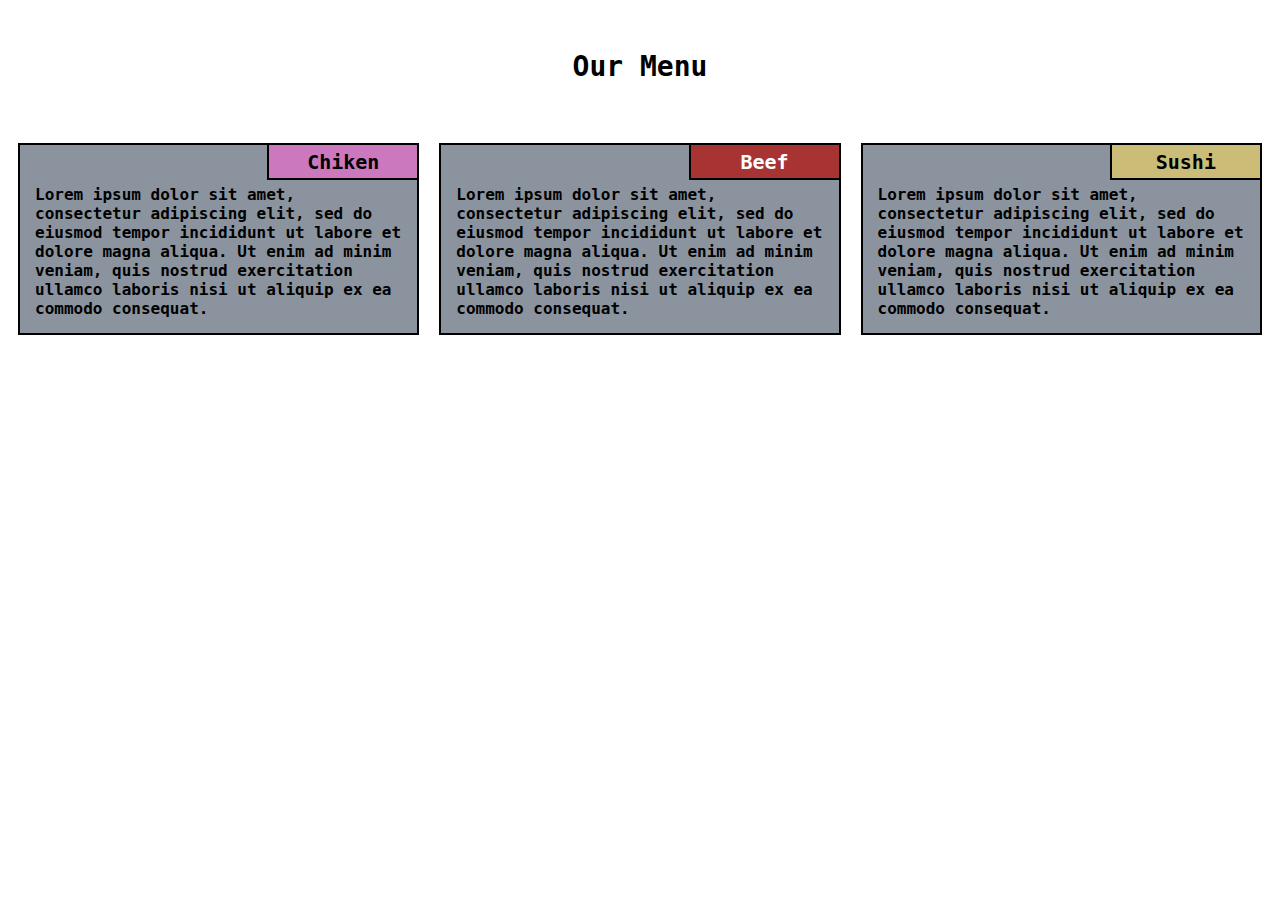
<file: index.html>
<!DOCTYPE html>
<html lang="en">
<head>
    <meta charset="utf-8">
    <title>Responsive Layout</title>
    <link href="coursra.css" rel="stylesheet" />
</head>
<body>
<h1 id="head">Our Menu</h1>

<div class="row">
    <div class="col-lg-4 col-md-6">
        <div class="box">
            <p class="p2 p21">Chiken</p>
            <p class="p1">Lorem ipsum dolor sit amet, consectetur adipiscing elit, sed do eiusmod tempor incididunt ut labore et dolore magna aliqua. Ut enim ad minim veniam, quis nostrud exercitation ullamco laboris nisi ut aliquip ex ea commodo consequat.</p>
        </div>

    </div>
    <div class="col-lg-4 col-md-6">
        <div class="box">
            <p class="p2 p22">Beef</p>
            <p class="p1">Lorem ipsum dolor sit amet, consectetur adipiscing elit, sed do eiusmod tempor incididunt ut labore et dolore magna aliqua. Ut enim ad minim veniam, quis nostrud exercitation ullamco laboris nisi ut aliquip ex ea commodo consequat.</p>
        </div>
    </div>
    <div class="col-lg-4 col-md-12">
        <div class="box">
        <p class="p2 p23">Sushi</p>
        <p class="p1">Lorem ipsum dolor sit amet, consectetur adipiscing elit, sed do eiusmod tempor incididunt ut labore et dolore magna aliqua. Ut enim ad minim veniam, quis nostrud exercitation ullamco laboris nisi ut aliquip ex ea commodo consequat.</p>
    </div>
    </div>

</div>

</body>
</html>
</file>
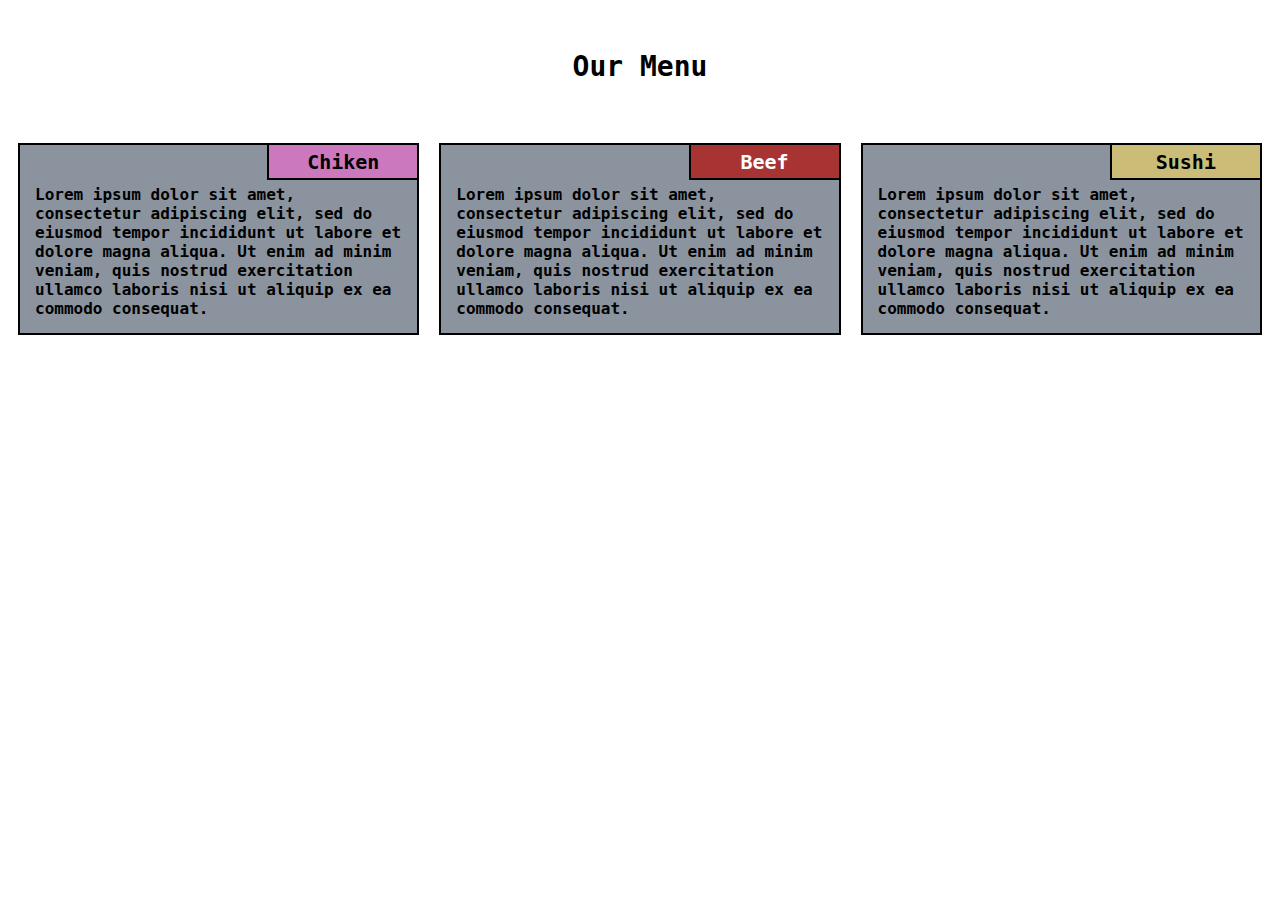
<file: coursra.html>
<!DOCTYPE html>
<html lang="en">
<head>
    <meta charset="utf-8">
    <title>Responsive Layout</title>
    <link href="coursra.css" rel="stylesheet" />
</head>
<body>
<h1 id="head">Our Menu</h1>

<div class="row">
    <div class="col-lg-4 col-md-6">
        <div class="box">
            <p class="p2 p21">Chiken</p>
            <p class="p1">Lorem ipsum dolor sit amet, consectetur adipiscing elit, sed do eiusmod tempor incididunt ut labore et dolore magna aliqua. Ut enim ad minim veniam, quis nostrud exercitation ullamco laboris nisi ut aliquip ex ea commodo consequat.</p>
        </div>

    </div>
    <div class="col-lg-4 col-md-6">
        <div class="box">
            <p class="p2 p22">Beef</p>
            <p class="p1">Lorem ipsum dolor sit amet, consectetur adipiscing elit, sed do eiusmod tempor incididunt ut labore et dolore magna aliqua. Ut enim ad minim veniam, quis nostrud exercitation ullamco laboris nisi ut aliquip ex ea commodo consequat.</p>
        </div>
    </div>
    <div class="col-lg-4 col-md-12">
        <div class="box">
        <p class="p2 p23">Sushi</p>
        <p class="p1">Lorem ipsum dolor sit amet, consectetur adipiscing elit, sed do eiusmod tempor incididunt ut labore et dolore magna aliqua. Ut enim ad minim veniam, quis nostrud exercitation ullamco laboris nisi ut aliquip ex ea commodo consequat.</p>
    </div>
    </div>

</div>

</body>
</html>
</file>
<file: coursra.css>
/********** Base styles **********/
* {
    box-sizing: border-box;
    coler:#000;
    font-family: Monospace, serif;
}

#head{
    text-align: center;
    margin: 50px auto; ;
    font-size: 1.75rem;
}

.p1 {
    padding: 15px;
    margin: 25px 0 0 0;
    font-size: 1em;
    font-weight: bold;
}

.p2{
    background-color: #FF7F50;
    height:35px;
    width:150px;
    border: 2px solid #000000;
    border-right: none;
    border-top: none;
    padding: 5px;
    margin: 0;
    text-align: center;
    font-weight: bolder;
    font-size:1.25em;
    position: absolute;
    top: 0;
    right: 0;

}
.p21{background-color: #cb78bf}
.p22{background-color: #a83333;
color:white}
.p23{background-color: #cbbd78
}
.box{
    background-color:#8b949e;
    margin: 10px;
    border: 2px solid #000000;
    position: relative;
}

.col-md-6.box{margin-right: 0;
}

.row {
    width: 100%;

}


@media (min-width: 992px) {
    .col-lg-4 {
        float: left;
    }
    .col-lg-4 {
        width: 33.33%;
    }
}

/********** Medium devices only **********/
@media (min-width: 768px) and (max-width: 991px) {
    .col-md-6,.col-md-12 {
        float: left;

    }
    .col-md-6 {
        width: 50%;}

    .col-md-12 {
        width: 100%;
    }
}
</file>
